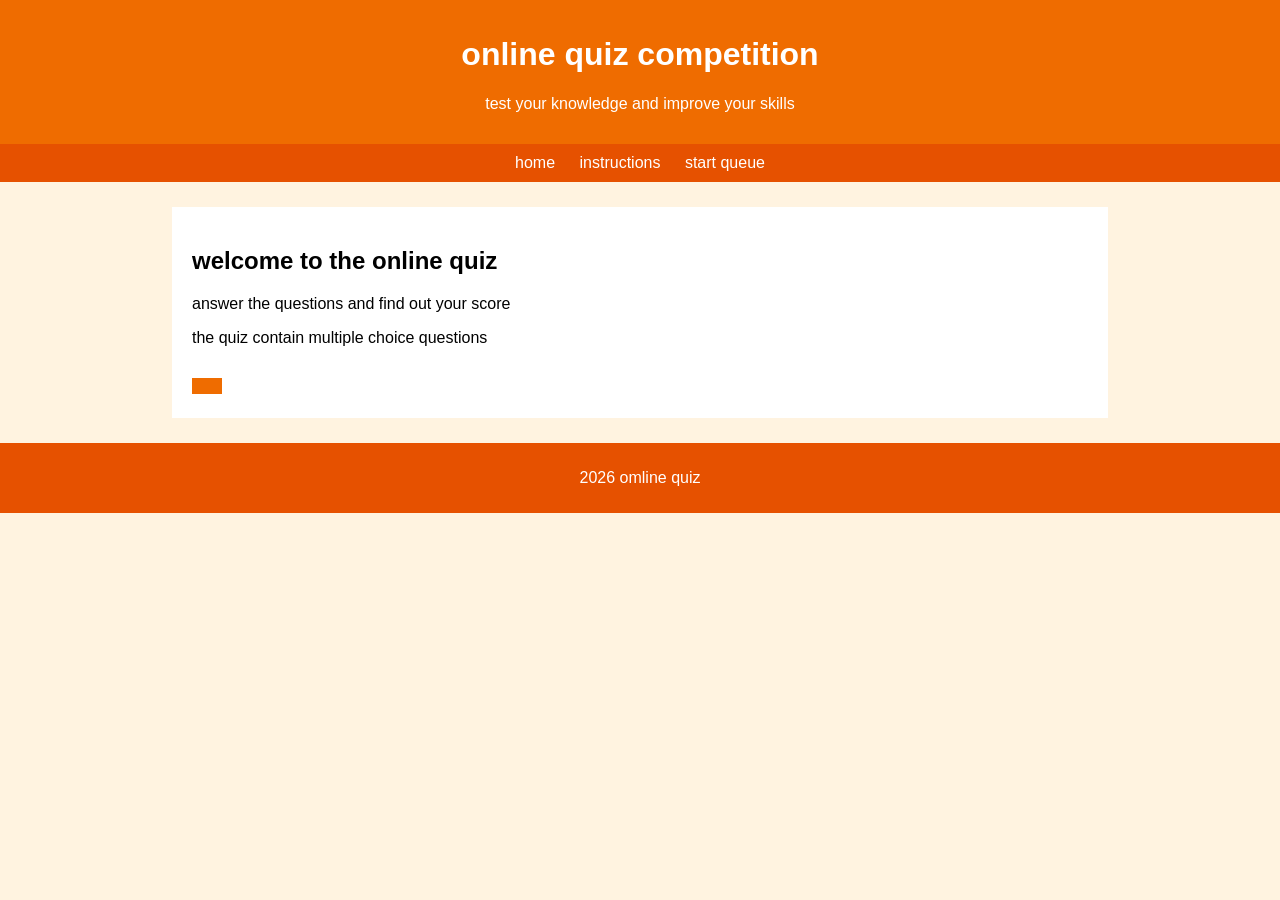
<file: index.html>
<!DOCTYPE html>
<html>
<head>
    <title>online quiz</title>
    <link rel="stylesheet"href="style.css">
    </head>
    <body>
        <header>
            <h1>online quiz competition</h1>
            <p>test your knowledge and improve your skills</p>
        </header>
        <nav>
            <a href="index.html">home</a>
            <a href="instructions.html">instructions</a>
            <a href="quiz.html">start queue</a>
        </nav>
        <div class="content">
            <h2>welcome to the online quiz</h2>
        <p>answer the questions and find out your score</p>
        <p>the quiz contain multiple choice questions</p>
        <a class="button"href="instructions.html"></a>
        </div>
        <footer>
            <p>2026 omline quiz</p>
        </footer>
    </body>
</html>
</file>
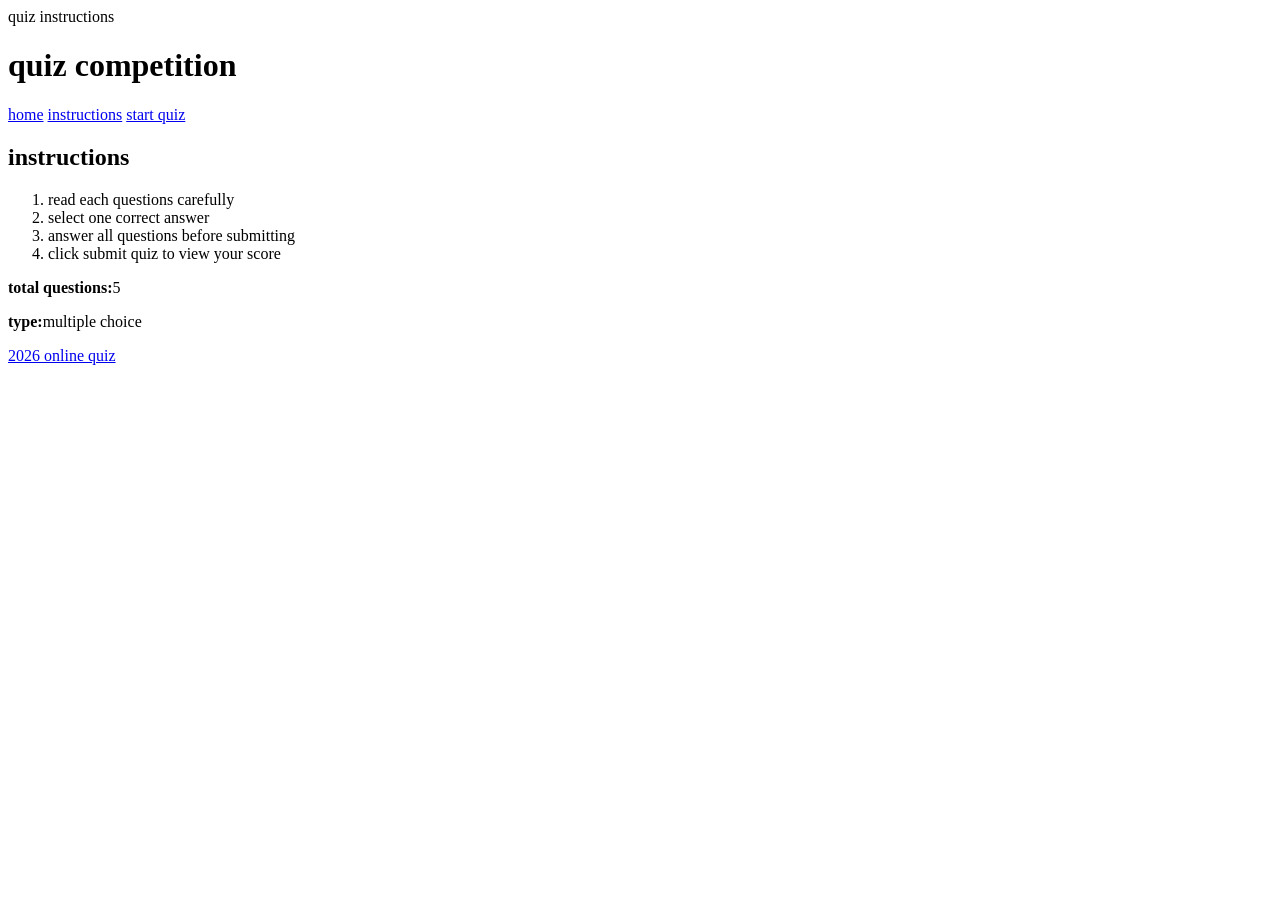
<file: instructions.html>
<!doctype html>
<html>
    <head>
        <tite>quiz instructions</tite>
        <link rel="style sheet"href="style.css">
    </head>
    <body>
        <header>
            <h1>quiz competition</h1>
        </header>
        <nav>
            <a href="index.html">home</a>
            <a href="instructions.html">instructions</a>
            <a href="quiz.html">start quiz</a>
        </nav>
        <div class="content">
            <h2>instructions</h2>
            <ol>
                <li>read each questions carefully</li>
                <li>select one correct answer</li>
                <li>answer all questions before submitting</li>
                <li>click submit quiz to view your score</li>
            </ol>
            <p><b>total questions:</b>5</p>
            <P><b>type:</b>multiple choice</P>
            <a class="button"href="quiz.html"</a>
        </div>
        <footer>
            <p>2026 online quiz</p>
        </footer>
    </body>
</html>
</file>
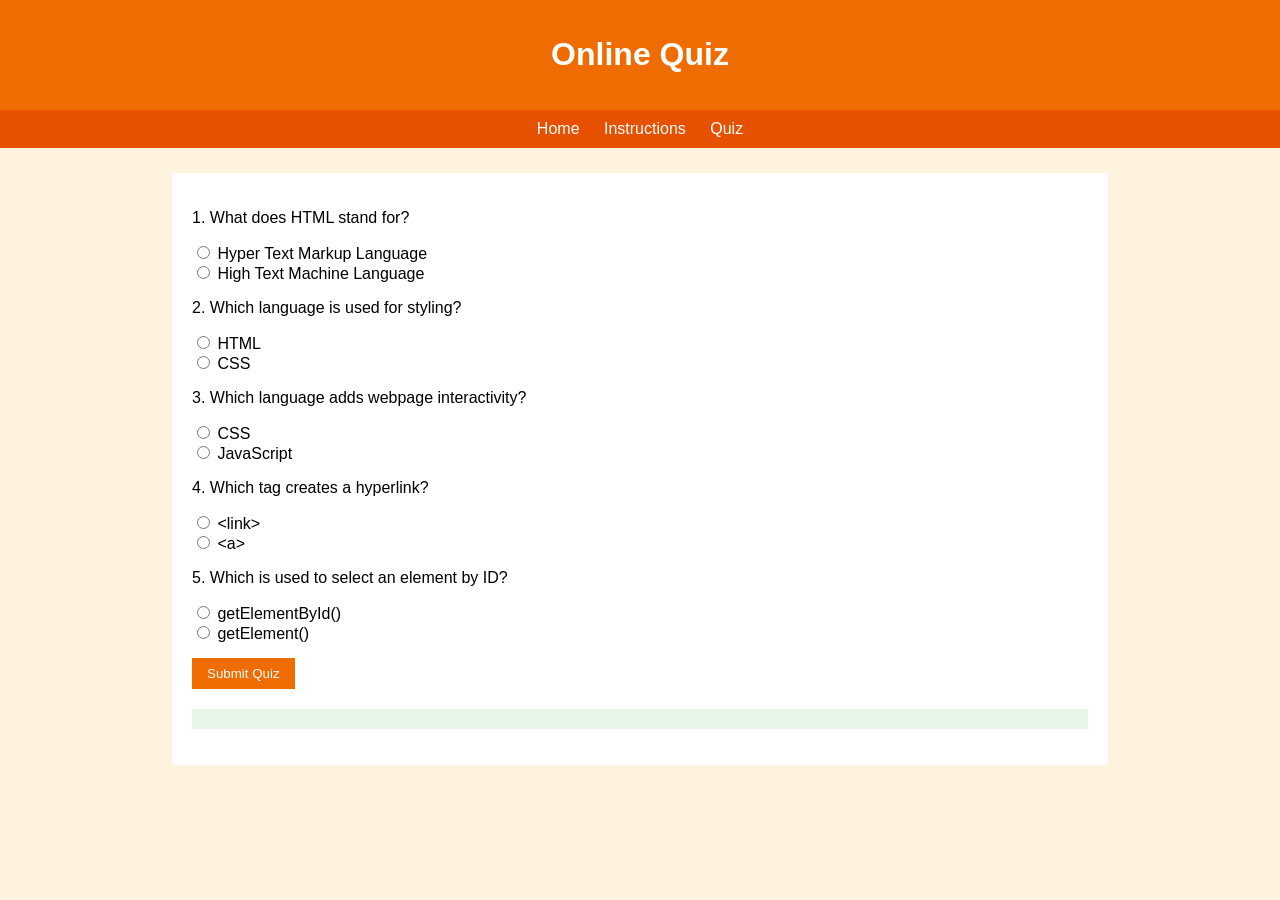
<file: quiz.html>
<!DOCTYPE html> 
<html> 
<head> 
    <title>Quiz</title> 
    <link rel="stylesheet" href="style.css"> 
</head> 
<body> 
<header> 
    <h1>Online Quiz</h1> 
</header> 
<nav> 
    <a href="index.html">Home</a> 
    <a href="instructions.html">Instructions</a> 
    <a href="quiz.html">Quiz</a> 
</nav> 
<div class="content"> 
<form onsubmit="checkQuiz(event)"> 
<p>1. What does HTML stand for?</p> 
<input type="radio" name="q1" value="a" required> Hyper Text Markup Language<br> 
<input type="radio" name="q1" value="b"> High Text Machine Language<br> 
 
<p>2. Which language is used for styling?</p> 
<input type="radio" name="q2" value="a" required> HTML<br> 
<input type="radio" name="q2" value="b"> CSS<br> 
 
<p>3. Which language adds webpage interactivity?</p> 
<input type="radio" name="q3" value="a" required> CSS<br> 
<input type="radio" name="q3" value="b"> JavaScript<br> 
 
<p>4. Which tag creates a hyperlink?</p> 
<input type="radio" name="q4" value="a" required> &lt;link&gt;<br> 
<input type="radio" name="q4" value="b"> &lt;a&gt;<br> 
 
<p>5. Which is used to select an element by ID?</p> 
<input type="radio" name="q5" value="a" required> getElementById()<br> 
<input type="radio" name="q5" value="b"> getElement()<br> 
 
<button type="submit">Submit Quiz</button> 
</form> 
<p id="result"></p> 
</div> 
<script> 
function checkQuiz(event) { 
    event.preventDefault(); 
    let score = 0; 
    if (document.querySelector('input[name="q1"]:checked').value == "a") score++; 
    if (document.querySelector('input[name="q2"]:checked').value == "b") score++; 
    if (document.querySelector('input[name="q3"]:checked').value == "b") score++; 
    if (document.querySelector('input[name="q4"]:checked').value == "b") score++; 
    if (document.querySelector('input[name="q5"]:checked').value == "a") score++; 
    document.getElementById("result").innerHTML = 
        "Quiz Completed! Your Score is " + score + " / 5"; 
} 
</script> 
</body> 
</html>
</file>
<file: style.css>
body { 
    margin: 0; 
    font-family: Arial; 
    background-color: #fff3e0; 
} 
header { 
    text-align: center; 
    background-color: #ef6c00; 
    color: white; 
    padding: 15px; 
} 
nav { 
    text-align: center; 
    background-color: #e65100; 
    padding: 10px; 
} 
nav a { 
    color: white; 
    text-decoration: none; 
    margin: 10px; 
} 
.content { 
    width: 70%; 
    margin: 25px auto; 
    padding: 20px; 
    background-color: white; 
} 
.button, button { 
    display: inline-block; 
    padding: 8px 15px; 
    margin-top: 15px; 
    background-color: #ef6c00; 
    color: white; 
    border: none; 
    text-decoration: none; 
    cursor: pointer; 
} 
#result { 
    margin-top: 20px; 
    padding: 10px; 
    background-color: #e8f5e9; 
    color: green; 
    font-weight: bold; 
} 
footer { 
    text-align: center; 
    padding: 10px; 
    background-color: #e65100; 
    color: white; 
}
</file>
